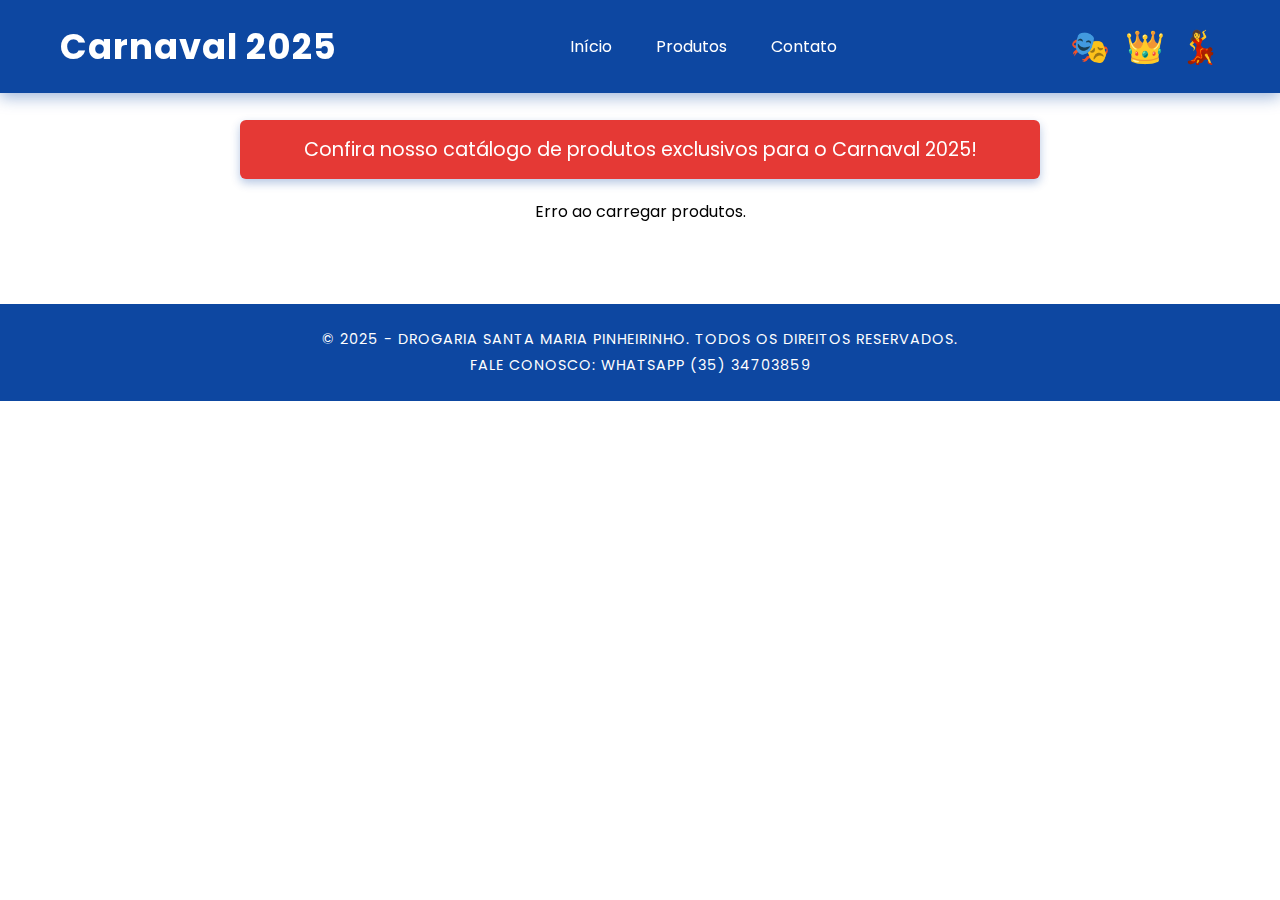
<file: index.html>
<!DOCTYPE html>
<html lang="pt-br">
<head>
  <meta charset="UTF-8">
  <meta name="viewport" content="width=device-width, initial-scale=1.0">
  <title>Carnaval 2025 - Drogaria Santa Maria Pinheirinho</title>
  <meta name="description" content="Confira o nosso catálogo de produtos para o Carnaval 2025 na Drogaria Santa Maria Pinheirinho. Produtos exclusivos e promoções especiais.">
  <link rel="icon" href="favicon.ico">
  <!-- Google Fonts -->
  <link href="https://fonts.googleapis.com/css2?family=Poppins:wght@300;400;500;600;700&display=swap" rel="stylesheet">
  <style>
    /* Reset e variáveis */
    * {
      margin: 0;
      padding: 0;
      box-sizing: border-box;
      font-family: 'Poppins', sans-serif;
    }
    :root {
      --primary-color: #E53935; /* vermelho para botões e elementos principais */
      --secondary-color: #ff9100;
      --tertiary-color: #ffd600;
      --accent-color: #00bcd4;
      --light-color: #fff;
      --dark-color: #f1f1f1;
      --header-bg: #0d47a1; /* azul escuro */
      --transition-speed: 0.3s;
    }
    html {
      scroll-behavior: smooth;
    }
    
    /* Preloader */
    #preloader {
      position: fixed;
      top: 0;
      left: 0;
      width: 100%;
      height: 100%;
      background: var(--header-bg);
      display: flex;
      align-items: center;
      justify-content: center;
      z-index: 300;
    }
    #preloader .spinner {
      border: 4px solid var(--header-bg);
      border-top: 4px solid var(--primary-color);
      border-radius: 50%;
      width: 50px;
      height: 50px;
      animation: spin 1s linear infinite;
    }
    @keyframes spin {
      0% { transform: rotate(0deg); }
      100% { transform: rotate(360deg); }
    }
    
    /* Scroll Progress Bar */
    #progressBar {
      position: fixed;
      top: 0;
      left: 0;
      width: 0%;
      height: 5px;
      background: var(--primary-color);
      z-index: 250;
    }
    
    /* Container para confetes (gerado dinamicamente) */
    #confetti-container {
      position: fixed;
      top: 0;
      left: 0;
      width: 100%;
      height: 100%;
      pointer-events: none;
      overflow: hidden;
      z-index: 1;
    }
    .confetti {
      position: absolute;
      background-color: #ff5722;
      opacity: 0;
      border-radius: 3px;
      transform: translateY(-100px) rotate(0deg);
      animation: confettiFall linear infinite;
    }
    @keyframes confettiFall {
      0% { transform: translateY(-100px) rotate(0deg); opacity: 1; }
      80% { opacity: 0.8; }
      100% { transform: translateY(110vh) rotate(720deg); opacity: 0; }
    }
    
    /* Modal de Boas-Vindas */
    .modal {
      display: none;
      position: fixed;
      z-index: 200;
      left: 0;
      top: 0;
      width: 100%;
      height: 100%;
      overflow: auto;
      background: rgba(13,71,161,0.7);
      align-items: center;
      justify-content: center;
      padding: 20px;
    }
    .modal-content {
      background-color: var(--header-bg);
      padding: 30px;
      border-radius: 10px;
      text-align: center;
      max-width: 400px;
      width: 90%;
      position: relative;
      box-shadow: 0 8px 25px rgba(13,71,161,0.4);
    }
    .modal-content h2,
    .modal-content p {
      color: var(--light-color);
    }
    .modal-content h2 { margin-bottom: 15px; }
    .modal-content p { margin-bottom: 20px; }
    .modal-btn {
      background: var(--primary-color);
      color: var(--light-color);
      padding: 10px 20px;
      text-decoration: none;
      border-radius: 5px;
      transition: background 0.3s;
    }
    .modal-btn:hover { background: #c62828; }
    .modal .close {
      position: absolute;
      top: 10px;
      right: 15px;
      font-size: 1.5em;
      cursor: pointer;
      color: var(--light-color);
    }
    
    /* Cabeçalho e Navegação */
    header {
      background: var(--header-bg);
      padding: 20px 0;
      box-shadow: 0 4px 15px rgba(13,71,161,0.4);
      position: fixed;
      top: 0;
      left: 0;
      width: 100%;
      z-index: 150;
      transition: padding 0.3s;
    }
    header.scrolled { padding: 10px 0; }
    .header-container {
      max-width: 1200px;
      margin: 0 auto;
      padding: 0 20px;
      display: flex;
      align-items: center;
      justify-content: space-between;
      /* Removendo o wrap para evitar empilhamento */
      flex-wrap: nowrap;
    }
    header h1 {
      font-size: 2.2em;
      color: var(--light-color);
      letter-spacing: 1px;
      transition: font-size 0.3s;
    }
    header.scrolled h1 { font-size: 1.8em; }
    nav ul {
      list-style: none;
      display: flex;
      gap: 20px;
    }
    nav ul li a {
      color: var(--light-color);
      text-decoration: none;
      padding: 8px 12px;
      transition: background 0.3s ease;
      border-radius: 4px;
    }
    nav ul li a:hover {
      background: rgba(255,255,255,0.2);
    }
    .header-masks {
      display: flex;
      gap: 15px;
      font-size: 2em;
    }
    .mask {
      animation: floatMask 5s ease-in-out infinite;
    }
    @keyframes floatMask {
      0%, 100% { transform: translateY(0) rotate(-10deg); }
      50% { transform: translateY(-10px) rotate(10deg); }
    }
    
    /* Faixa de Call-to-Action (CTA) */
    .cta-banner {
      background: var(--primary-color);
      color: var(--light-color);
      padding: 15px;
      text-align: center;
      border-radius: 6px;
      margin: 20px auto;
      max-width: 800px;
      font-size: 1.2em;
      box-shadow: 0 4px 10px rgba(13,71,161,0.3);
    }
    
    /* Container Principal */
    .container {
      max-width: 1200px;
      margin: 120px auto 40px; /* margem superior para compensar o cabeçalho fixo */
      padding: 0 20px;
      z-index: 3;
      position: relative;
    }
    
    /* Grid de Produtos */
    #productContainer {
      display: grid;
      grid-template-columns: repeat(auto-fit, minmax(300px, 1fr));
      gap: 30px;
      padding: 20px 0;
    }
    .product {
      background: var(--header-bg);
      border-radius: 12px;
      overflow: hidden;
      box-shadow: 0 4px 15px rgba(13,71,161,0.3);
      transition: transform 0.3s ease, box-shadow 0.3s ease;
      opacity: 0;
      transform: translateY(20px);
    }
    .product.visible {
      opacity: 1;
      transform: translateY(0);
      transition: opacity 0.5s ease, transform 0.5s ease;
    }
    .product:hover {
      transform: translateY(-8px);
      box-shadow: 0 12px 25px rgba(13,71,161,0.4);
    }
    .product img {
      width: 100%;
      height: 200px;
      object-fit: cover; /* a imagem preenche o espaço sem distorção */
      transition: transform 0.3s ease;
      /* Arredonda apenas os cantos superiores para integrar com a div */
      border-top-left-radius: 12px;
      border-top-right-radius: 12px;
      display: block;
    }
    .product:hover img {
      transform: scale(1.05);
    }
    .product-content {
      padding: 15px;
    }
    .product-content h3 {
      font-size: 1.5em;
      color: var(--light-color);
      margin-bottom: 10px;
    }
    .product-content p {
      font-size: 1em;
      color: var(--light-color);
      margin-bottom: 15px;
      min-height: 50px;
    }
    .price {
      font-size: 1.3em;
      font-weight: 600;
      color: var(--light-color);
      margin-bottom: 15px;
    }
    .button-group {
      text-align: center;
      margin-bottom: 10px;
    }
    .btn {
      display: inline-block;
      padding: 10px 20px;
      background-color: var(--primary-color);
      color: var(--light-color);
      text-decoration: none;
      border-radius: 6px;
      font-size: 1em;
      transition: background 0.3s ease, transform 0.3s ease;
      position: relative;
      overflow: hidden;
    }
    .btn:hover {
      background-color: #c62828;
      transform: translateY(-2px);
    }
    .btn:active::after {
      content: "";
      position: absolute;
      background: rgba(255,255,255,0.4);
      border-radius: 50%;
      width: 100px;
      height: 100px;
      top: 50%;
      left: 50%;
      transform: translate(-50%, -50%) scale(0);
      animation: ripple 0.6s linear;
    }
    @keyframes ripple {
      to { transform: translate(-50%, -50%) scale(2.5); opacity: 0; }
    }
    
    /* Botão Back-to-Top */
    #backToTop {
      position: fixed;
      bottom: 30px;
      right: 30px;
      background: var(--primary-color);
      color: var(--light-color);
      border: none;
      padding: 10px 15px;
      border-radius: 50%;
      font-size: 1.2em;
      cursor: pointer;
      opacity: 0;
      visibility: hidden;
      transition: opacity 0.3s ease, visibility 0.3s ease;
      z-index: 150;
    }
    #backToTop.show {
      opacity: 1;
      visibility: visible;
    }
    
    /* Footer */
    footer {
      background: var(--header-bg);
      color: var(--light-color);
      text-align: center;
      padding: 20px 0;
      text-transform: uppercase;
      letter-spacing: 1px;
      font-size: 0.9em;
      position: relative;
      z-index: 3;
    }
    .footer-container p { margin: 5px 0; }
    
    /* Responsividade */
    @media (max-width: 768px) {
      .header-container {
        /* Mantém os itens lado a lado mesmo em telas menores */
        flex-direction: row;
        flex-wrap: nowrap;
        align-items: center;
        justify-content: space-between;
      }
      header { padding: 5px 0; }
      header h1 { font-size: 1.4em; }
      nav ul {
        flex-direction: row;
        gap: 10px;
      }
      .header-masks {
        font-size: 1.6em;
        margin-left: 10px;
      }
      .product img { height: 180px; }
      .cta-banner { font-size: 1em; padding: 10px; }
      /* Ajusta a margem superior do container para o cabeçalho fixo */
      .container { margin-top: 80px; }
    }
  </style>
</head>
<body class="dark-mode">
  <!-- Preloader -->
  <div id="preloader"><div class="spinner"></div></div>
  
  <!-- Scroll Progress Bar -->
  <div id="progressBar"></div>
  
  <!-- Container para Confetes (gerados dinamicamente) -->
  <div id="confetti-container"></div>

  <!-- Modal de Boas-Vindas -->
  <div id="inicioModal" class="modal">
    <div class="modal-content">
      <span class="close">&times;</span>
      <h2>Bem-vindo!</h2>
      <p>Dê uma olhada no nosso catálogo de produtos.</p>
      <a href="https://drogariasanta.github.io/Catalogo-de-Produtos/" class="modal-btn" target="_blank">Ver Catálogo</a>
    </div>
  </div>

  <!-- Cabeçalho com Navegação e Máscaras Decorativas -->
  <header id="header">
    <div class="header-container">
      <h1>Carnaval 2025</h1>
      <nav>
        <ul>
          <li><a href="#" id="inicioLink">Início</a></li>
          <li><a href="#productContainer">Produtos</a></li>
          <li><a href="#contato">Contato</a></li>
        </ul>
      </nav>
      <div class="header-masks">
        <div class="mask">🎭</div>
        <div class="mask">👑</div>
        <div class="mask">💃</div>
      </div>
    </div>
  </header>

  <!-- Conteúdo Principal -->
  <div class="container">
    <div class="cta-banner">
      Confira nosso catálogo de produtos exclusivos para o Carnaval 2025!
    </div>
    <p id="loading" style="text-align: center; margin-top: 20px;">Carregando produtos para o Carnaval...</p>
    <div id="productContainer"></div>
  </div>

  <!-- Botão Back-to-Top -->
  <button id="backToTop">↑</button>

  <!-- Rodapé -->
  <footer id="contato">
    <div class="footer-container">
      <p>&copy; 2025 - Drogaria Santa Maria Pinheirinho. Todos os direitos reservados.</p>
      <p>Fale conosco: WhatsApp (35) 34703859</p>
    </div>
  </footer>

  <script>
    // Preloader
    window.addEventListener('load', () => {
      const preloader = document.getElementById('preloader');
      preloader.style.opacity = '0';
      setTimeout(() => preloader.style.display = 'none', 500);
    });

    // Scroll Progress Bar
    window.addEventListener('scroll', () => {
      const winScroll = document.body.scrollTop || document.documentElement.scrollTop;
      const height = document.documentElement.scrollHeight - document.documentElement.clientHeight;
      const scrolled = (winScroll / height) * 100;
      document.getElementById('progressBar').style.width = scrolled + '%';
    });

    // Geração Dinâmica de Confetes (150)
    const confettiContainer = document.getElementById('confetti-container');
    const totalConfetti = 150;
    for (let i = 0; i < totalConfetti; i++) {
      const confetti = document.createElement('div');
      confetti.classList.add('confetti');
      confetti.style.left = Math.random() * 100 + '%';
      confetti.style.width = confetti.style.height = (Math.random() * 8 + 4) + 'px';
      const colors = ['#ff5722', '#4caf50', '#2196f3', '#ffeb3b'];
      confetti.style.backgroundColor = colors[Math.floor(Math.random() * colors.length)];
      confetti.style.animationDuration = (Math.random() * 3 + 4) + 's';
      confetti.style.animationDelay = Math.random() * 5 + 's';
      confettiContainer.appendChild(confetti);
    }

    // Modal de Boas-Vindas
    const inicioLink = document.getElementById('inicioLink');
    const inicioModal = document.getElementById('inicioModal');
    const closeModal = document.querySelector('.modal .close');
    inicioLink.addEventListener('click', (e) => {
      e.preventDefault();
      inicioModal.style.display = 'flex';
    });
    closeModal.addEventListener('click', () => {
      inicioModal.style.display = 'none';
    });
    window.addEventListener('click', (e) => {
      if (e.target == inicioModal) {
        inicioModal.style.display = 'none';
      }
    });

    // Botão Back-to-Top
    const backToTop = document.getElementById('backToTop');
    window.addEventListener('scroll', () => {
      if (window.pageYOffset > 300) {
        backToTop.classList.add('show');
      } else {
        backToTop.classList.remove('show');
      }
    });
    backToTop.addEventListener('click', () => {
      window.scrollTo({ top: 0, behavior: 'smooth' });
    });

    // Cabeçalho encolhe ao rolar a página
    const header = document.getElementById('header');
    window.addEventListener('scroll', () => {
      if (window.scrollY > 50) {
        header.classList.add('scrolled');
      } else {
        header.classList.remove('scrolled');
      }
    });

    // Carregamento e Animação dos Produtos via CSV
    const spreadsheetUrl = "https://docs.google.com/spreadsheets/d/e/2PACX-1vSWRKbzazcMWt0NBzU5t91uq40CVwG80y6Z4ZqLTjde4duDPlLk9vY2PJks1lm2ZkAv3REIrWJSp5ys/pub?output=csv";
    async function fetchData() {
      try {
        const response = await fetch(spreadsheetUrl);
        const data = await response.text();
        parseCSV(data);
      } catch (error) {
        document.getElementById("loading").innerText = "Erro ao carregar produtos.";
        console.error("Erro ao carregar dados:", error);
      }
    }
    function parseCSV(data) {
      const rows = data.split("\n").slice(1);
      const productContainer = document.getElementById("productContainer");
      productContainer.innerHTML = "";
      if (rows.length === 0) {
        document.getElementById("loading").innerText = "Nenhum produto encontrado.";
        return;
      }
      rows.forEach(row => {
        const columns = row.split(",").map(col => col.trim());
        if (columns.length >= 4) {
          const image = columns[0];
          const name = columns[1];
          const description = columns[2];
          const price = columns[3];
          if (image && name && price) {
            productContainer.innerHTML += `
              <div class="product">
                <img src="${image}" alt="${name}" loading="lazy">
                <div class="product-content">
                  <h3>${name}</h3>
                  <p>${description}</p>
                  <div class="price">R$ ${price}</div>
                  <div class="button-group">
                    <a href="https://wa.me/553534703859?text=Estou%20interessado%20em%20${encodeURIComponent(name)}" class="btn" target="_blank">Comprar</a>
                  </div>
                </div>
              </div>
            `;
          }
        }
      });
      if (productContainer.innerHTML === "") {
        document.getElementById("loading").innerText = "Nenhum produto encontrado.";
      } else {
        document.getElementById("loading").style.display = "none";
        animateProducts();
      }
    }
    // Animação Fade-in dos Produtos com Intersection Observer
    function animateProducts() {
      const products = document.querySelectorAll('.product');
      const observer = new IntersectionObserver((entries, obs) => {
        entries.forEach(entry => {
          if (entry.isIntersecting) {
            entry.target.classList.add('visible');
            obs.unobserve(entry.target);
          }
        });
      }, { threshold: 0.1 });
      products.forEach(product => observer.observe(product));
    }
    fetchData();
  </script>
</body>
</html>
</file>
